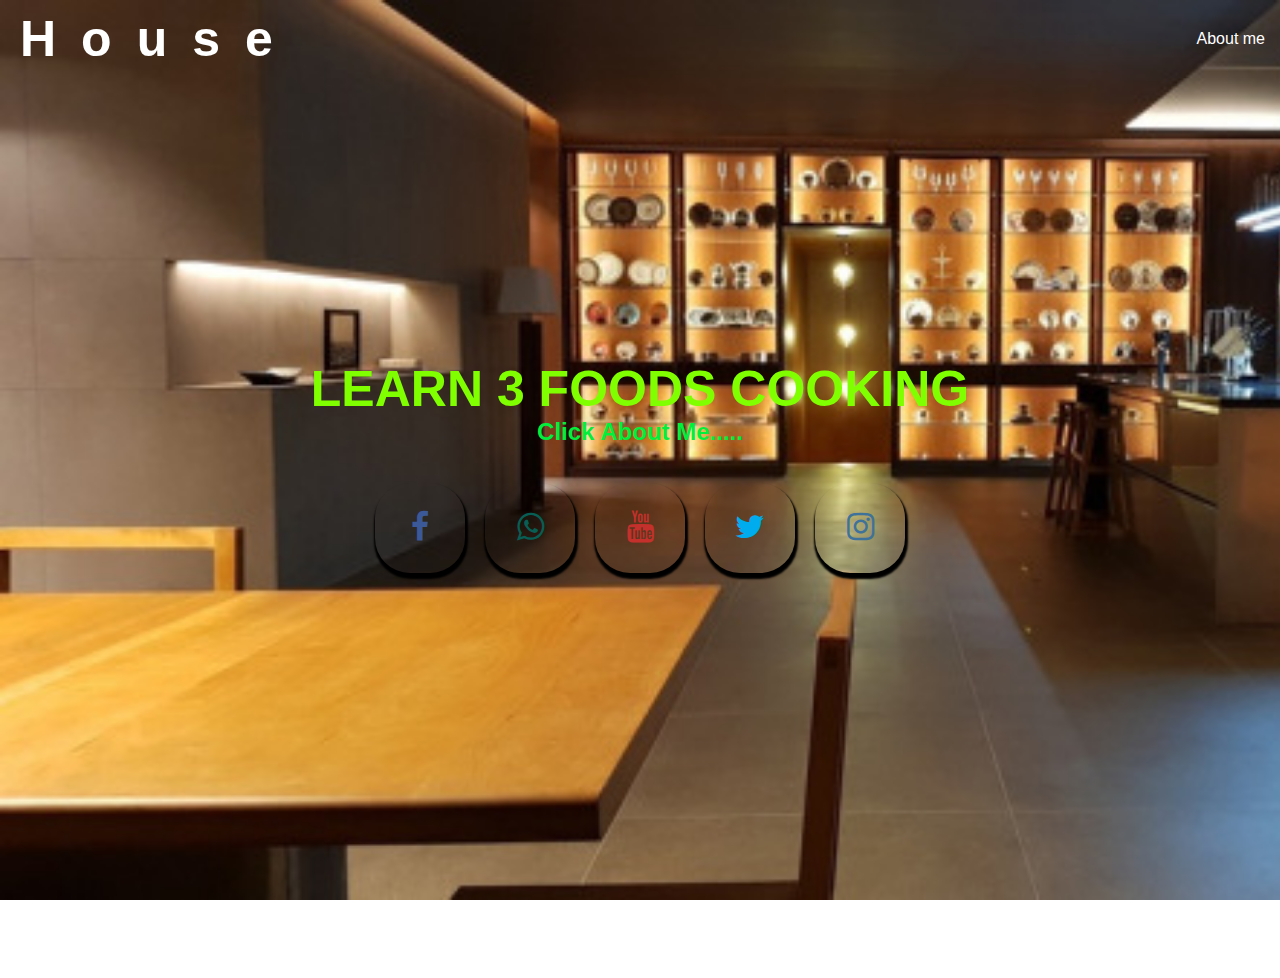
<file: index.html>
<!DOCTYPE html>
<html lang="en">
<head>
    <meta charset="UTF-8">
    <meta http-equiv="X-UA-Compatible" content="IE=edge">
    <meta name="viewport" content="width=device-width, initial-scale=1.0">
    <title>KITCHEN-Designing</title>
    <link rel="stylesheet" href="https://cdnjs.cloudflare.com/ajax/libs/font-awesome/4.7.0/css/font-awesome.min.css">
    <link rel="stylesheet" href="style.css">
</head>
<body>
  <header>
      <p class="logo">House</p>
      <nav class="nav-link">
          <ul>
              <li><a href="filelink.html">About me</a></li>
          </ul>
      </nav>
      
  </header>
  <div class="container">
      <h1>LEARN 3 FOODS COOKING</h1>
      <p><h2>Click About Me.....</h2></p>
      
  </div>
  <div class="socialmedia">
      <a href="https://facebook.com/tarekmahmud.jihad.7"><i class="fa fa-2x fa-facebook"></i></a>
      <a href="https://whatsapp.com"><i class="fa fa-2x fa-whatsapp"></i></a>
      <a href="https://youtube.com"><i class="fa fa-2x fa-youtube"></i></a>
      <a href="https://twitter.com"><i class="fa fa-2x fa-twitter"></i></a>
      <a href="https://instagram.com/tarekmahmudjihad"><i class="fa fa-2x fa-instagram"></i></a>
  </div>

    
</body>
</html>
</file>
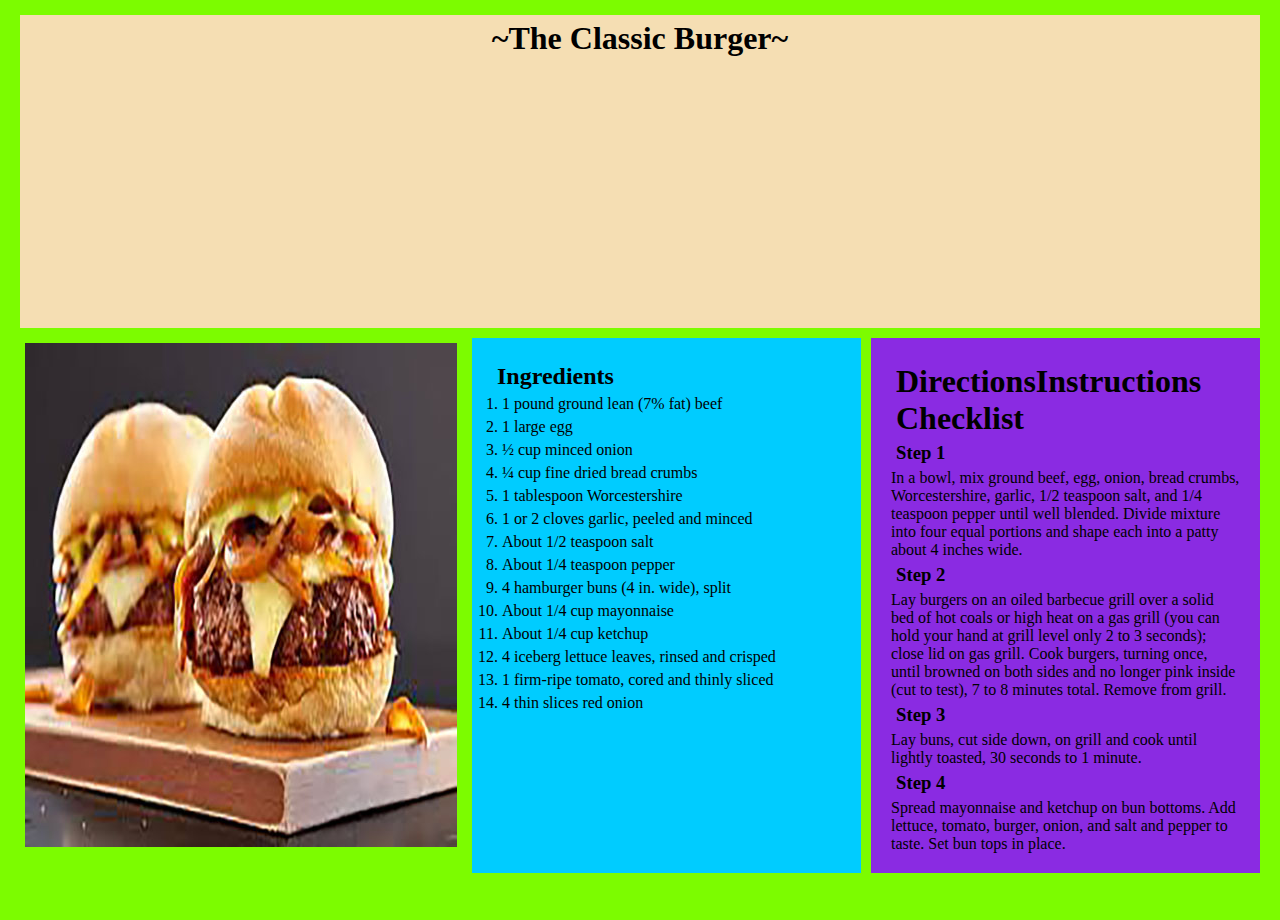
<file: Burgers.html>
<!DOCTYPE html>
<html lang="en">
<head>
    <meta charset="UTF-8">
    <meta http-equiv="X-UA-Compatible" content="IE=edge">
    <meta name="viewport" content="width=device-width, initial-scale=1.0">
    <title>Document</title>
    <link rel="stylesheet" href="style-2.css">
</head>
<body>
    <div class="container-1">
        <nav>
            <img src="burger.png" >
        </nav>
   <main> <h1>~The Classic Burger~</h1> </main>
   <div id="sidebar">
    <h2> Ingredients</h2>
                    <ol>
                        <li>1 pound ground lean (7% fat) beef</li>
                        <li>1 large egg</li>
                        <li>½ cup minced onion</li>
                        <li>¼ cup fine dried bread crumbs</li>
                        <li>1 tablespoon Worcestershire</li>
                        <li>1 or 2 cloves garlic, peeled and minced</li>
                        <li>About 1/2 teaspoon salt</li>
                        <li>About 1/4 teaspoon pepper</li>
                        <li>4 hamburger buns (4 in. wide), split</li>
                        <li>About 1/4 cup mayonnaise</li>
                        <li>About 1/4 cup ketchup</li>
                        <li>4 iceberg lettuce leaves, rinsed and crisped</li>
                        <li>1 firm-ripe tomato, cored and thinly sliced</li>
                        <li> 4 thin slices red onion</li>
                        
                    </ol>
                </div>

 <div id="sidebar-2">
     
       <h1> DirectionsInstructions Checklist</h1>
     
      <h3> Step 1</h3>
       In a bowl, mix ground beef, egg, onion, bread crumbs, Worcestershire, garlic, 1/2 teaspoon salt, and 1/4 teaspoon pepper until well blended. Divide mixture into four equal portions and shape each into a patty about 4 inches wide.
       
       <h3>Step 2</h3>
       Lay burgers on an oiled barbecue grill over a solid bed of hot coals or high heat on a gas grill (you can hold your hand at grill level only 2 to 3 seconds); close lid on gas grill. Cook burgers, turning once, until browned on both sides and no longer pink inside (cut to test), 7 to 8 minutes total. Remove from grill.
       
      <h3> Step 3</h3>
       Lay buns, cut side down, on grill and cook until lightly toasted, 30 seconds to 1 minute.
       
       <h3>Step 4</h3>
       Spread mayonnaise and ketchup on bun bottoms. Add lettuce, tomato, burger, onion, and salt and pepper to taste. Set bun tops in place.
    </div>
</div>
</body>
</html>
</file>
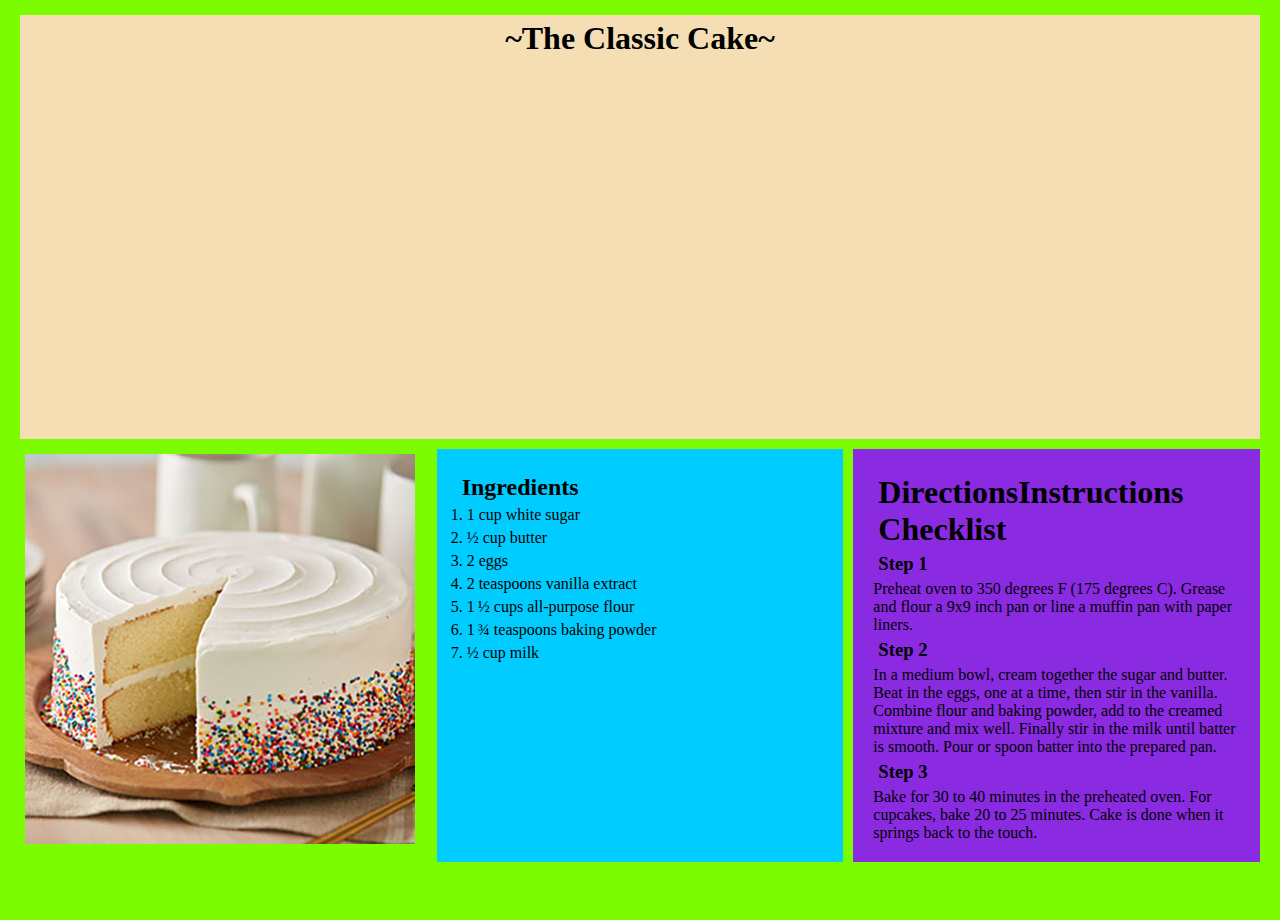
<file: Cake.html>
<!DOCTYPE html>
<html lang="en">
<head>
    <meta charset="UTF-8">
    <meta http-equiv="X-UA-Compatible" content="IE=edge">
    <meta name="viewport" content="width=device-width, initial-scale=1.0">
    <title>Cake-Ingredients </title>
    <link rel="stylesheet" href="style-2.css">
</head>
<body>

    <div class="container-1">
        <nav>
            <img src="cake.jpg" >
        </nav>
   <main> <h1>~The Classic Cake~</h1> </main>
   <div id="sidebar">
    <h2> Ingredients</h2>
                        <ol>
                        <li> 1 cup white sugar</li>
                        <li>½ cup butter</li>
                        <li> 2 eggs</li>
                        <li>2 teaspoons vanilla extract</li>
                        <li> 1 ½ cups all-purpose flour</li>
                        <li>1 ¾ teaspoons baking powder</li>
                        <li>½ cup milk</li>
                    </ol>
                </div>

 <div id="sidebar-2">
     
       <h1> DirectionsInstructions Checklist</h1>
        <h3>Step 1</h3>
        Preheat oven to 350 degrees F (175 degrees C).
         Grease and flour a 9x9 inch pan or line a muffin pan with paper liners.
        
        <h3>Step 2</h3>
        In a medium bowl, cream together the sugar and butter. Beat in the eggs, one at a time,
         then stir in the vanilla. Combine flour and baking powder, add to the creamed mixture and mix well.
          Finally stir in the milk until batter is smooth. Pour or spoon batter into the prepared pan.
        
        <h3>Step 3</h3>
        Bake for 30 to 40 minutes in the preheated oven. For cupcakes,
         bake 20 to 25 minutes. Cake is done when it springs back to the touch.
    </div>
</div>
</body>
</html>
</file>
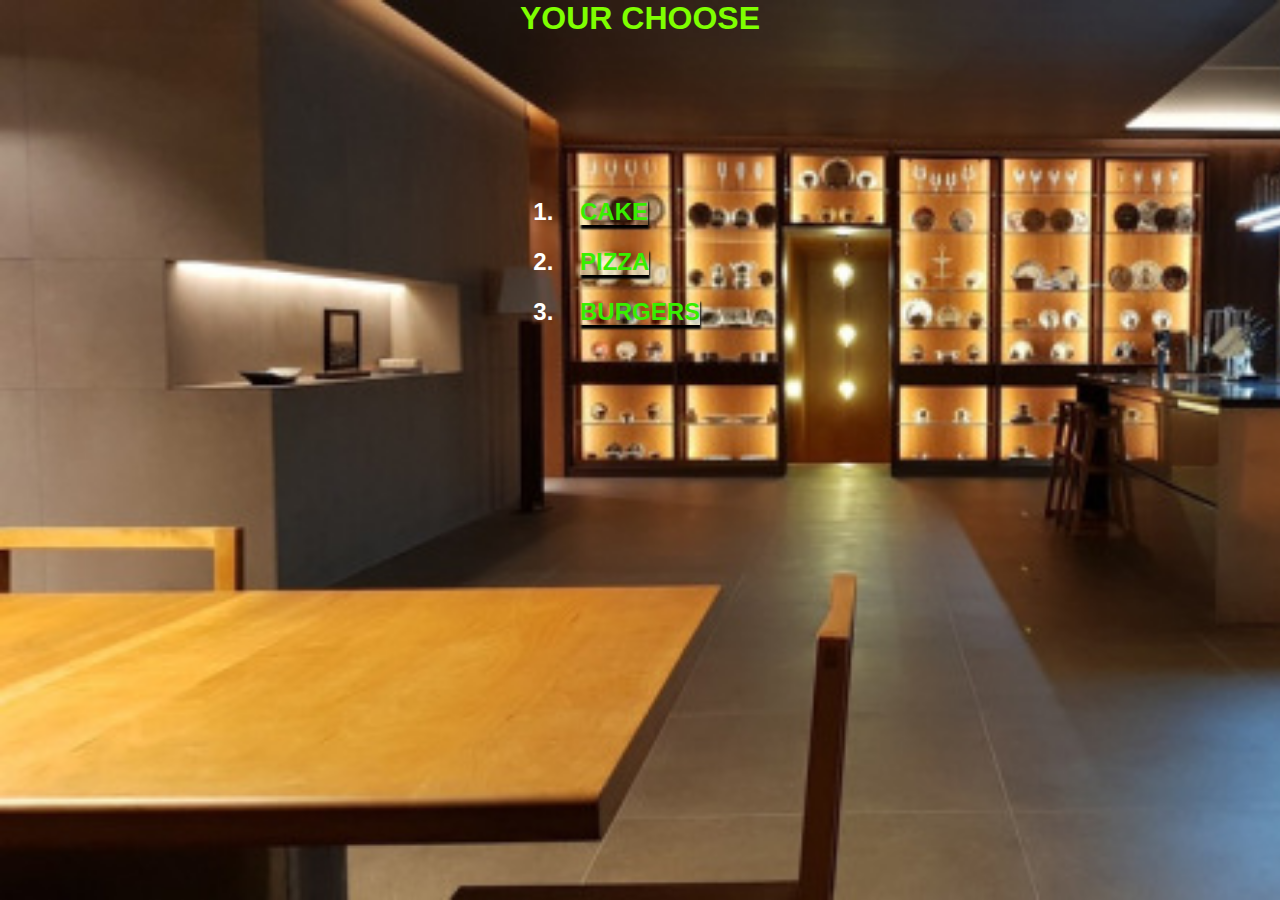
<file: filelink.html>
<!DOCTYPE html>
<html lang="en">
<head>
    <meta charset="UTF-8">
    <meta http-equiv="X-UA-Compatible" content="IE=edge">
    <meta name="viewport" content="width=device-width, initial-scale=1.0">
    <title>Viwe Another Page</title>

    <link rel="stylesheet" href="style.css">
</head>
<body>
    <h1 class="font-style">YOUR CHOOSE</h1>

    <div class="filelink">
   <h2>
        <ol>   
        <li>
    <a href=" Cake.html">CAKE</a>
</li>
<li>
    <a href="pizza.html">PIZZA</a>
</li>
<li>
    <a href="Burgers.html">BURGERS</a>
</li>
</ol>
</h2> 
    </div>
    
</body>
</html>
</file>
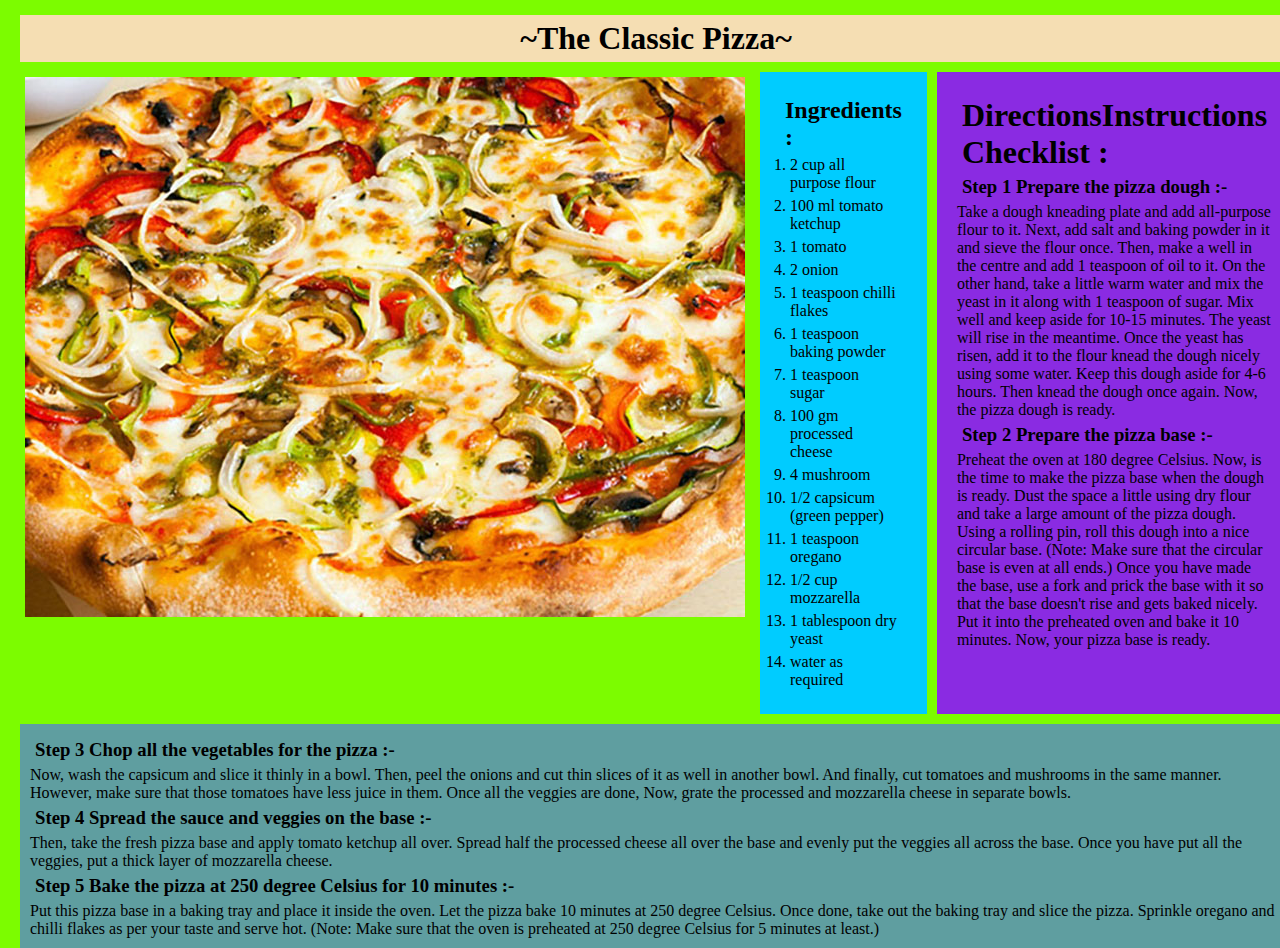
<file: pizza.html>
<!DOCTYPE html>
<html lang="en">
<head>
    <meta charset="UTF-8">
    <meta http-equiv="X-UA-Compatible" content="IE=edge">
    <meta name="viewport" content="width=device-width, initial-scale=1.0">
    <title>Pizza-Ingredients</title>
    <link rel="stylesheet" href="style-2.css">
</head>
<body>
    <div class="container-1">
        <nav>
            <img src="pizza.png" >
        </nav>
   <main> <h1>~The Classic Pizza~</h1> </main>
   <div id="sidebar">
    <h2> Ingredients :</h2>
                        <ol>
                            <li>2 cup all purpose flour</li>
                            <li>100 ml tomato ketchup</li>
                            <li>1 tomato</li>
                            <li>2 onion</li>
                            <li>1 teaspoon chilli flakes</li>
                            <li>1 teaspoon baking powder</li>
                            <li> 1 teaspoon sugar</li>
                            <li>100 gm processed cheese</li>
                            <li>4 mushroom</li>
                            <li>1/2 capsicum (green pepper)</li>
                            <li>1 teaspoon oregano</li>
                            <li>1/2 cup mozzarella</li>
                            <li>1 tablespoon dry yeast</li>
                            <li> water as required</li>
                    </ol>
                </div>

 <div id="sidebar-2">
     
       <h1> DirectionsInstructions Checklist :</h1>
       <h3>Step 1 Prepare the pizza dough :-</h3>
       Take a dough kneading plate and add all-purpose flour to it. Next, add salt and baking powder in it and sieve the flour once. Then,
        make a well in the centre and add 1 teaspoon of oil to it. On the other hand,
        take a little warm water and mix the yeast in it along with 1 teaspoon of sugar. Mix well and keep aside for 10-15 minutes.
         The yeast will rise in the meantime. 
        Once the yeast has risen, add it to the flour knead the dough nicely using some water.
         Keep this dough aside for 4-6 hours.
        Then knead the dough once again. Now, the pizza dough is ready.
       <h3>Step 2 Prepare the pizza base :-</h3>
Preheat the oven at 180 degree Celsius. Now, is the time to make the pizza base when the dough is ready. Dust the space a little using dry flour and take a large amount of the pizza dough.
 Using a rolling pin, roll this dough into a nice circular base.
 (Note: Make sure that the circular base is even at all ends.) Once you have made the base, use a fork and prick the base with it so that the base doesn't rise and gets baked nicely.
 Put it into the preheated oven and bake it 10 minutes. Now, your pizza base is ready.
</div>


<footer>

 <h3>Step 3 Chop all the vegetables for the pizza :-</h3>
Now, wash the capsicum and slice it thinly in a bowl. Then, peel the onions and cut thin slices of it as well in another bowl. And finally,
 cut tomatoes and mushrooms in the same manner. However,
 make sure that those tomatoes have less juice in them. Once all the veggies are done, Now,
 grate the processed and mozzarella cheese in separate bowls.
<h3>Step 4 Spread the sauce and veggies on the base :-</h3>
Then, take the fresh pizza base and apply tomato ketchup all over. Spread half the processed cheese all over the base and evenly put the veggies all across the base.
 Once you have put all the veggies,
 put a thick layer of mozzarella cheese.
<h3>Step 5 Bake the pizza at 250 degree Celsius for 10 minutes :-</h3>
Put this pizza base in a baking tray and place it inside the oven. Let the pizza bake 10 minutes at 250 degree Celsius.
 Once done, take out the baking tray and slice the pizza. Sprinkle oregano and chilli flakes as per your taste and serve hot. 
(Note: Make sure that the oven is preheated at 250 degree Celsius for 5 minutes at least.)
</footer>
</div>
    
</body>
</html>
</file>
<file: style.css>
*{
    margin: 0;
    padding: 0;
    font-family: sans-serif;
    background-image: url(bg\ img-2.jpg);
    background-size: cover;
    background-attachment: fixed;
    

}
header{
    display: flex;
    align-items: center;
    justify-content: space-between;
}
p, li, a{
    text-decoration: none;
    color: white;
}
.logo{
    font-weight: 900;
    font-size: 50px;
    padding: 10px 20px;
    cursor: pointer;
    letter-spacing: .5em;
}
.nav-link li{
    list-style: none;
    display: inline-block;
}
.nav-link li a{
    margin: 0 15px;
    transition: all .3s ease;
}
.nav-link li a:hover{
    color: lawngreen;
}

.container{
    width: 100%;
    position: absolute;
    top:30%;
    transform: -50%;
    text-align: center;
    color: rgb(0, 240, 60);
}
.container h1{
    font-size: 50px;
    margin-top: 90px;
}
.socialmedia{
    height: 100vh;
    display: flex;
    align-items: center;
    justify-content: center;
}
 .socialmedia a{
    background-color: rgb(56, 238, 0);
    width: 90px;
    height: 90px;
    border-radius: 35px;
    text-align: center;
    line-height: 100px;
    box-shadow: 1px 4px 2px 2px black;
    margin: 10px;
}
a, i{
    transition: all .3s linear;
}
a:hover i{
    transform: scale(1.5);
}

.fa-facebook{
    color: #3b5998;
}
.fa-whatsapp{
    color: #075e54 ;
}
.fa-youtube{
    color: #c4302b;
}
.fa-twitter{
    color: #00acee ;
}
.fa-instagram{
    color: #3f729b;
}

 h1{
    text-align: center;
    color: chartreuse;

}
.filelink{
    height: 50vh;
    display: flex;
    justify-content: center;
    align-items: center;
}

.filelink a{
    color: rgb(56, 238, 0);
    

    width: 100px;
    height: 100px;
    border-radius: 0px;
    text-align: center;
    line-height: 50px;
    box-shadow: 1px 4px 2px  black;
    margin: 20px;
}

a:hover{
    color: cyan;
}
a:active{
    color: yellow;
}
</file>
<file: style-2.css>
*{
    padding: 0;
    margin: 5px;

}
body{
    background-color: lawngreen;
}
.container-1{
    display: grid;
    grid-template-columns: 1fr 1fr 1fr;
    grid-template-rows: 1fr .1fr .1fr ;
    height: 100vh;
    grid-template-areas: 
    "main main main"
    "nav sidebar sidebar-2 "
    "footer footer footer";
}
nav{
    grid-area: nav; 
}
main{
    background: wheat;
    background-attachment: fixed;
    text-align: center;
    grid-area: main;
}
#sidebar{
    padding: 20px;
    grid-area: sidebar;
    background-color: rgb(0, 204, 255);
    color: black;
}
#sidebar-2{
    padding: 20px;
    grid-area: sidebar-2;
    background-color: blueviolet;
}
footer{
    grid-area: footer;
    background-color: cadetblue;
    padding: 10px;
}
</file>
